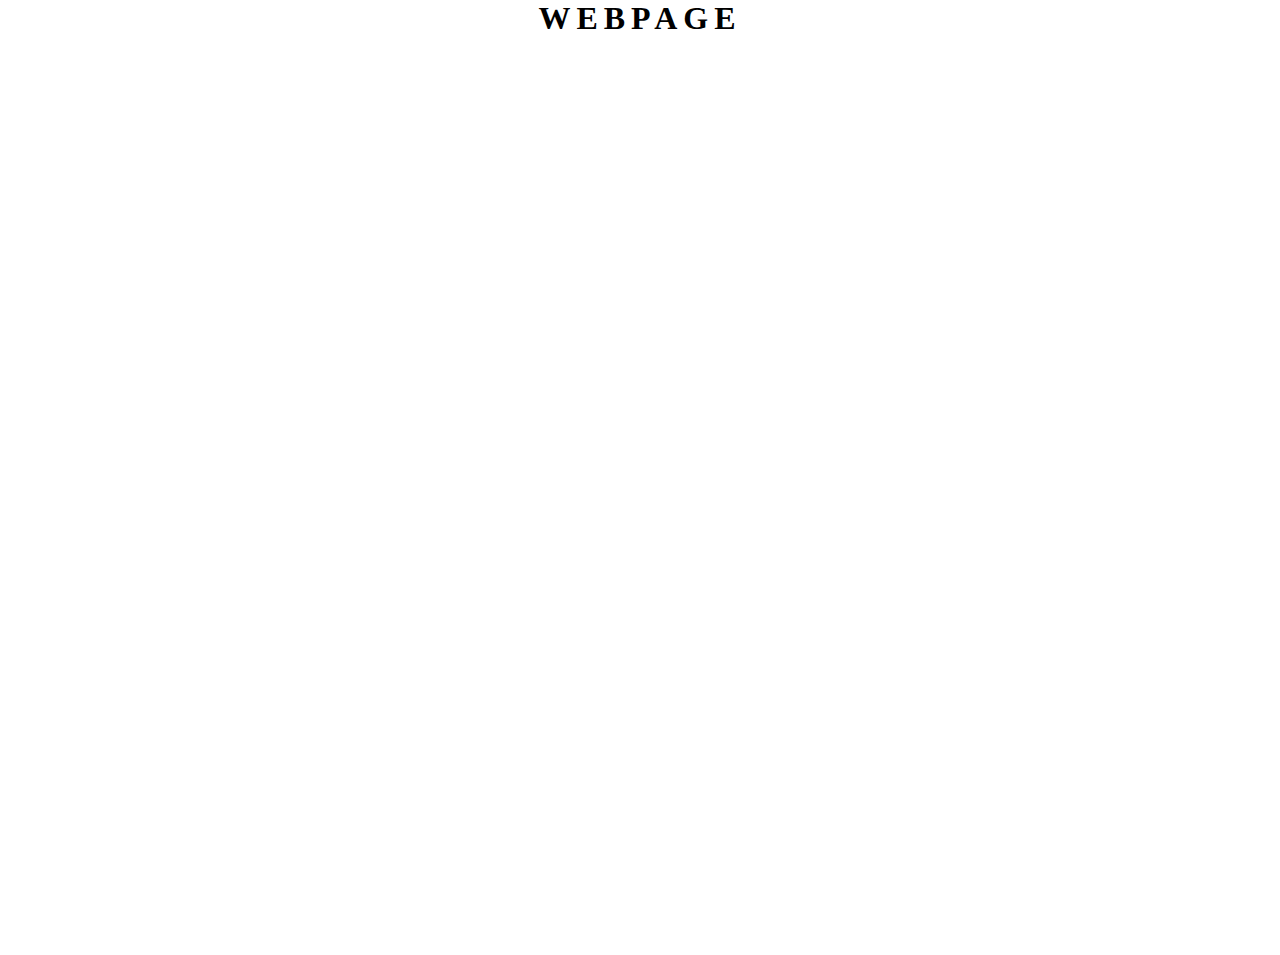
<file: asset/pages/perf.html>
<!DOCTYPE html>
<html>
<head>
	<meta charset="utf-8">
	<meta http-equiv="X-UA-Compatible" content="IE=edge,chrome=1">
    <meta name="viewport" content="width=device-width">
	<title>perf</title>
	<link rel="stylesheet" type="text/css" href="../../style/perf.css">
</head>
<body>
	<div id="scrollbarProgress"></div>
	<div id="scrollpath"></div>

	<div class="content">
		<h2>WebPage</h2>
		<p>
			Lorem ipsum dolor sit amet, consectetur adipisicing elit, sed do eiusmod
			tempor incididunt ut labore et dolore magna aliqua. Ut enim ad minim veniam,
			quis nostrud exercitation ullamco laboris nisi ut aliquip ex ea commodo
			consequat. Duis aute irure dolor in reprehenderit in voluptate velit esse
			cillum dolore eu fugiat nulla pariatur. Excepteur sint occaecat cupidatat non
			proident, sunt in culpa qui officia deserunt mollit anim id est laborum.
			Lorem ipsum dolor sit amet, consectetur adipisicing elit, sed do eiusmod
			tempor incididunt ut labore et dolore magna aliqua. Ut enim ad minim veniam,
			quis nostrud exercitation ullamco laboris nisi ut aliquip ex ea commodo
			consequat. Duis aute irure dolor in reprehenderit in voluptate velit esse
			cillum dolore eu fugiat nulla pariatur. Excepteur sint occaecat cupidatat non
			proident, sunt in culpa qui officia deserunt mollit anim id est laborum.
			Lorem ipsum dolor sit amet, consectetur adipisicing elit, sed do eiusmod
			tempor incididunt ut labore et dolore magna aliqua. Ut enim ad minim veniam,
			quis nostrud exercitation ullamco laboris nisi ut aliquip ex ea commodo
			consequat. Duis aute irure dolor in reprehenderit in voluptate velit esse
			cillum dolore eu fugiat nulla pariatur. Excepteur sint occaecat cupidatat non
			proident, sunt in culpa qui officia deserunt mollit anim id est laborum.
			Lorem ipsum dolor sit amet, consectetur adipisicing elit, sed do eiusmod
			tempor incididunt ut labore et dolore magna aliqua. Ut enim ad minim veniam,
			quis nostrud exercitation ullamco laboris nisi ut aliquip ex ea commodo
			consequat. Duis aute irure dolor in reprehenderit in voluptate velit esse
			cillum dolore eu fugiat nulla pariatur. Excepteur sint occaecat cupidatat non
			proident, sunt in culpa qui officia deserunt mollit anim id est laborum.
			Lorem ipsum dolor sit amet, consectetur adipisicing elit, sed do eiusmod
			tempor incididunt ut labore et dolore magna aliqua. Ut enim ad minim veniam,
			quis nostrud exercitation ullamco laboris nisi ut aliquip ex ea commodo
			consequat. Duis aute irure dolor in reprehenderit in voluptate velit esse
			cillum dolore eu fugiat nulla pariatur. Excepteur sint occaecat cupidatat non
			proident, sunt in culpa qui officia deserunt mollit anim id est laborum.
			Lorem ipsum dolor sit amet, consectetur adipisicing elit, sed do eiusmod
			tempor incididunt ut labore et dolore magna aliqua. Ut enim ad minim veniam,
			quis nostrud exercitation ullamco laboris nisi ut aliquip ex ea commodo
			consequat. Duis aute irure dolor in reprehenderit in voluptate velit esse
			cillum dolore eu fugiat nulla pariatur. Excepteur sint occaecat cupidatat non
			proident, sunt in culpa qui officia deserunt mollit anim id est laborum.
			Lorem ipsum dolor sit amet, consectetur adipisicing elit, sed do eiusmod
			tempor incididunt ut labore et dolore magna aliqua. Ut enim ad minim veniam,
			quis nostrud exercitation ullamco laboris nisi ut aliquip ex ea commodo
			consequat. Duis aute irure dolor in reprehenderit in voluptate velit esse
			cillum dolore eu fugiat nulla pariatur. Excepteur sint occaecat cupidatat non
			proident, sunt in culpa qui officia deserunt mollit anim id est laborum.
			Lorem ipsum dolor sit amet, consectetur adipisicing elit, sed do eiusmod
			tempor incididunt ut labore et dolore magna aliqua. Ut enim ad minim veniam,
			quis nostrud exercitation ullamco laboris nisi ut aliquip ex ea commodo
			consequat. Duis aute irure dolor in reprehenderit in voluptate velit esse
			cillum dolore eu fugiat nulla pariatur. Excepteur sint occaecat cupidatat non
			proident, sunt in culpa qui officia deserunt mollit anim id est laborum.
			Lorem ipsum dolor sit amet, consectetur adipisicing elit, sed do eiusmod
			tempor incididunt ut labore et dolore magna aliqua. Ut enim ad minim veniam,
			quis nostrud exercitation ullamco laboris nisi ut aliquip ex ea commodo
			consequat. Duis aute irure dolor in reprehenderit in voluptate velit esse
			cillum dolore eu fugiat nulla pariatur. Excepteur sint occaecat cupidatat non
			proident, sunt in culpa qui officia deserunt mollit anim id est laborum.
			Lorem ipsum dolor sit amet, consectetur adipisicing elit, sed do eiusmod
			tempor incididunt ut labore et dolore magna aliqua. Ut enim ad minim veniam,
			quis nostrud exercitation ullamco laboris nisi ut aliquip ex ea commodo
			consequat. Duis aute irure dolor in reprehenderit in voluptate velit esse
			cillum dolore eu fugiat nulla pariatur. Excepteur sint occaecat cupidatat non
			proident, sunt in culpa qui officia deserunt mollit anim id est laborum.
			Lorem ipsum dolor sit amet, consectetur adipisicing elit, sed do eiusmod
			tempor incididunt ut labore et dolore magna aliqua. Ut enim ad minim veniam,
			quis nostrud exercitation ullamco laboris nisi ut aliquip ex ea commodo
			consequat. Duis aute irure dolor in reprehenderit in voluptate velit esse
			cillum dolore eu fugiat nulla pariatur. Excepteur sint occaecat cupidatat non
			proident, sunt in culpa qui officia deserunt mollit anim id est laborum.
			Lorem ipsum dolor sit amet, consectetur adipisicing elit, sed do eiusmod
			tempor incididunt ut labore et dolore magna aliqua. Ut enim ad minim veniam,
			quis nostrud exercitation ullamco laboris nisi ut aliquip ex ea commodo
			consequat. Duis aute irure dolor in reprehenderit in voluptate velit esse
			cillum dolore eu fugiat nulla pariatur. Excepteur sint occaecat cupidatat non
			proident, sunt in culpa qui officia deserunt mollit anim id est laborum.
			Lorem ipsum dolor sit amet, consectetur adipisicing elit, sed do eiusmod
			tempor incididunt ut labore et dolore magna aliqua. Ut enim ad minim veniam,
			quis nostrud exercitation ullamco laboris nisi ut aliquip ex ea commodo
			consequat. Duis aute irure dolor in reprehenderit in voluptate velit esse
			cillum dolore eu fugiat nulla pariatur. Excepteur sint occaecat cupidatat non
			proident, sunt in culpa qui officia deserunt mollit anim id est laborum.
			Lorem ipsum dolor sit amet, consectetur adipisicing elit, sed do eiusmod
			tempor incididunt ut labore et dolore magna aliqua. Ut enim ad minim veniam,
			quis nostrud exercitation ullamco laboris nisi ut aliquip ex ea commodo
			consequat. Duis aute irure dolor in reprehenderit in voluptate velit esse
			cillum dolore eu fugiat nulla pariatur. Excepteur sint occaecat cupidatat non
			proident, sunt in culpa qui officia deserunt mollit anim id est laborum.
			Lorem ipsum dolor sit amet, consectetur adipisicing elit, sed do eiusmod
			tempor incididunt ut labore et dolore magna aliqua. Ut enim ad minim veniam,
			quis nostrud exercitation ullamco laboris nisi ut aliquip ex ea commodo
			consequat. Duis aute irure dolor in reprehenderit in voluptate velit esse
			cillum dolore eu fugiat nulla pariatur. Excepteur sint occaecat cupidatat non
			proident, sunt in culpa qui officia deserunt mollit anim id est laborum.
			Lorem ipsum dolor sit amet, consectetur adipisicing elit, sed do eiusmod
		</p>
	</div>
</body>
</html>
</file>
<file: style/perf.css>
* 
{
	margin: 0;
	padding: 0;
	font-size: 16px;
	font-family: consolas;
	box-sizing: border-box;
	user-select: none;
}
body {
	background-color: transparent;
	margin: 0;
	padding: 0;
}
::-webkit-scrollbar {
	width: 0;
}
@font-space {
	font-family: thug;
	scr : url('../asset/police/THUG.TTF');
}
@font-space {
	font-family: augie;
	scr : url('../asset/police/augie.TTF');
}


/**deKazee**/
.content 
{
	/*background: #000000d9;*/
	position: absolute;
	width: 100%;
	height: 100%;
	margin: auto;
	text-align: center;
	display: flex;
	flex-direction: column;
	justify-content: space-between;
	transition: all ease-in-out 0.5s;
}
.content h2 {
	font-family: thug;
	font-size: 2em;
	text-transform: uppercase;
	letter-spacing: 6px;
}
.content p {
	color: rgba(255,255,255,0.6);
	margin: auto;
	letter-spacing: 3px;
}
</file>
